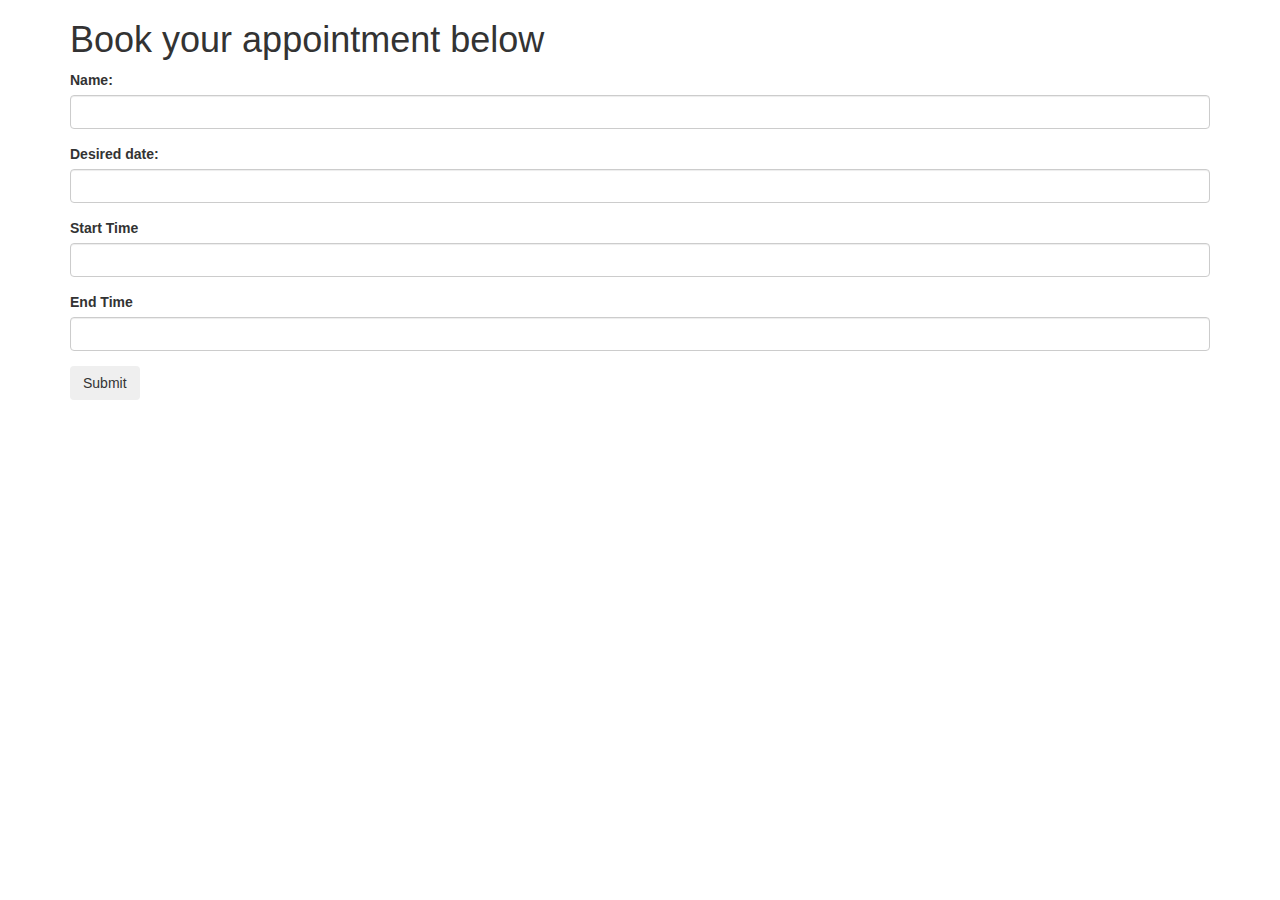
<file: index.html>
<!DOCTYPE html>
<html>
  <head>
    <link href="css/bootstrap.css" rel="stylesheet" type="text/css">
    <link href="css/styles.css" rel="stylesheet" type="text/css">
    <script src="js/jquery-3.1.1.js"></script>
    <script src="js/scripts.js"></script>
    <title>Appointment Booking</title>
  </head>
  <body>
    <div class="container">
      <h1>Book your appointment below</h1>

      <form id="booking">
        <div class="form-group">
          <label for="userName">Name:</label>
          <input id="userName" class="form-control" type="text">
        </div>
        <div class="form-group">
          <label for="date">Desired date:</label>
          <input id="date" class="form-control" type="text">
        </div>
        <div class="form-group">
          <label for="startTime">Start Time</label>
          <input id="startTime" class="form-control" type="text">
        </div>
        <div class="form-group">
          <label for="endTime">End Time</label>
          <input id="endTime" class="form-control" type="text">
        </div>
        <button type="submit" class="btn">Submit</button>
      </form>

    </div>
  </body>
</html>
</file>
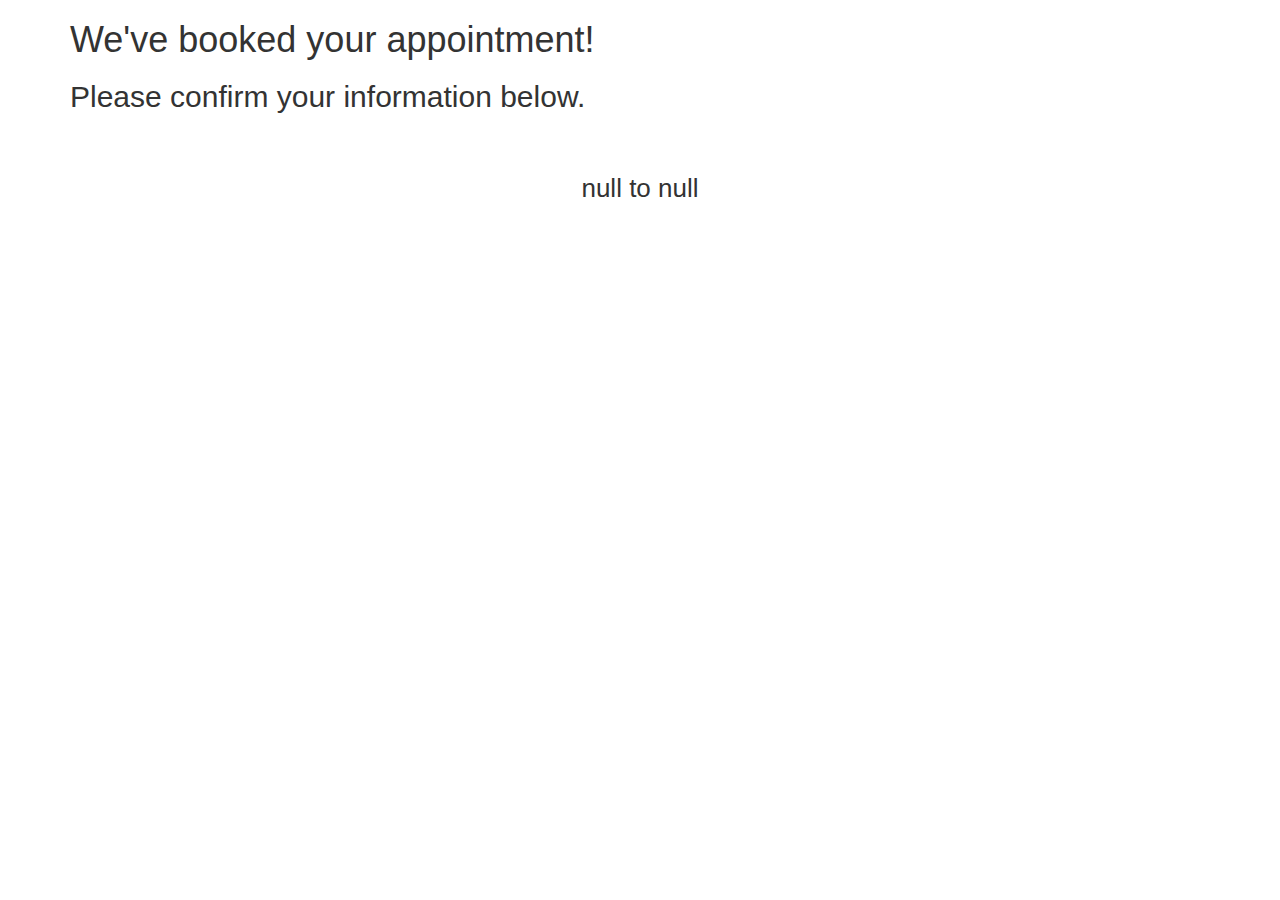
<file: confirmation.html>
<!DOCTYPE html>
<html>
  <head>
    <link href="css/bootstrap.css" rel="stylesheet" type="text/css">
    <link href="css/styles.css" rel="stylesheet" type="text/css">
    <script src="js/jquery-3.1.1.js"></script>
    <script src="js/confirmation.js"></script>
    <title>Appointment Booking Confirmation</title>
  </head>
  <body>
    <div class="container">

      <h1>We've booked your appointment!</h1>
      <h2>Please confirm your information below.</h2>
      <div class="confirm" id="name">

      </div>
      <div class="confirm" id="date">

      </div>
      <div class="confirm" id="time">

      </div>

    </div>
  </body>
</html>
</file>
<file: css/styles.css>
.confirm {
  font-size: 26px;
  text-align: center;
  margin: 5%;
}
</file>
